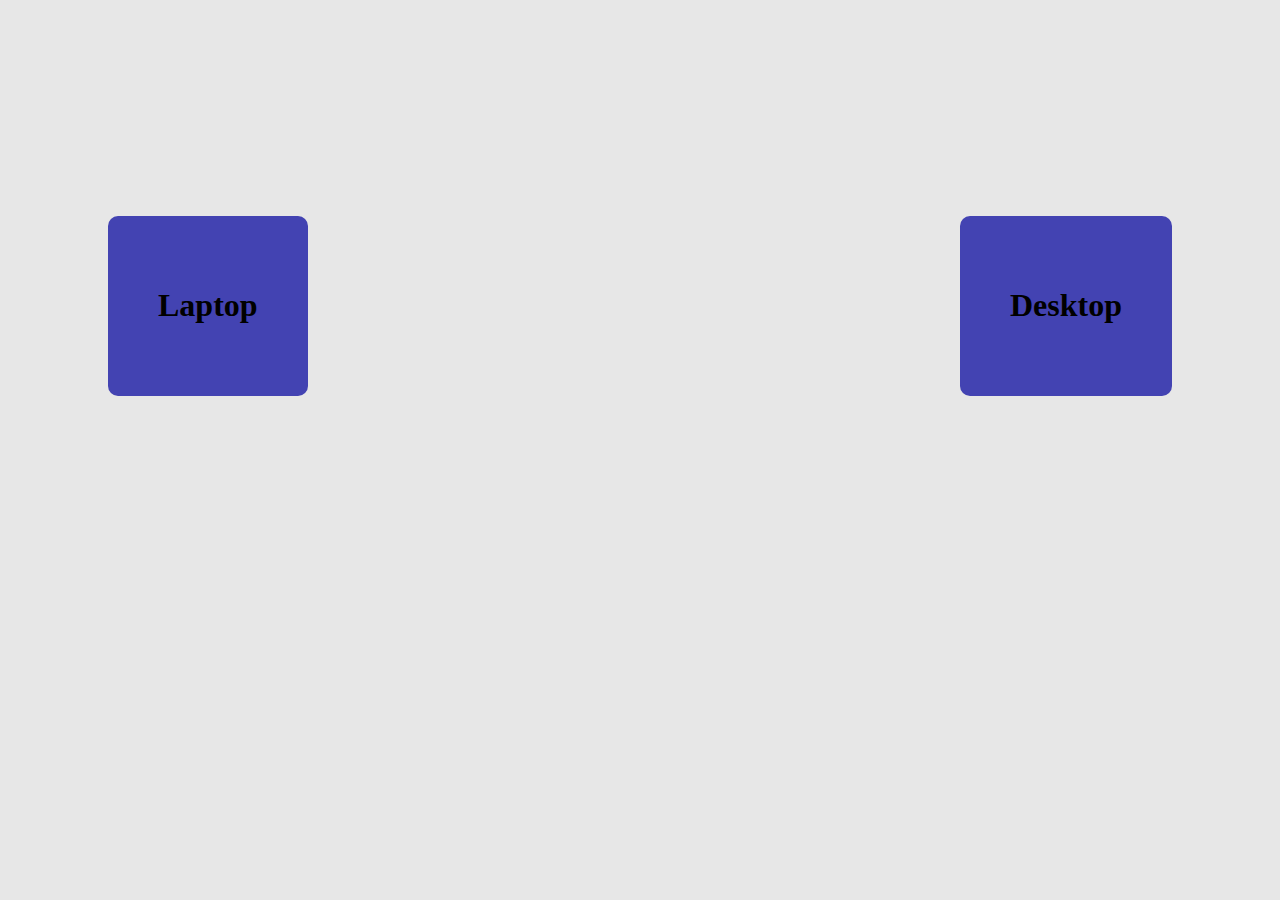
<file: index.html>
<!DOCTYPE html>
<html lang="en">
<head>
    <meta charset="UTF-8">
    <meta name="viewport" content="width=device-width, initial-scale=1.0">
    <title>PC Price Estimator </title>
    <link rel="stylesheet" href="./css/styles.css">
</head>
<body>
    <br>
    <br>
    <br>
    <br>
    <br>
    <br>
    <div class="Big-Box">
       <div class="Smaller-Box">

            <div class="Container" style = "float:left">
                <h1 class ="semi-button"><a href="./html/Laptop/Laptop.html">Laptop</a></h1>
            </div>

            <div class="Container" style = "float:Right">
                <h1 class ="semi-button"><a href="./html/Desktop/Desktop.html">Desktop</a></h1>
            </div>
            
       </div>
    </div>
</body>
</html>
</file>
<file: css/styles.css>
html{
    background-color: #e6e6e6f4;

    
}
.BigBox{
    width: 100%;
    height: 100%
}
.Smaler-Box{
    width: 50%;
    margin: 100px

}
.Container{
    margin: 100px;
    background-color: rgb(67, 67, 178);
    border-radius: 10px;
}
a{
    text-decoration: none;
    color: inherit;
}
.semi-button{
    padding: 50px;

}
</file>
